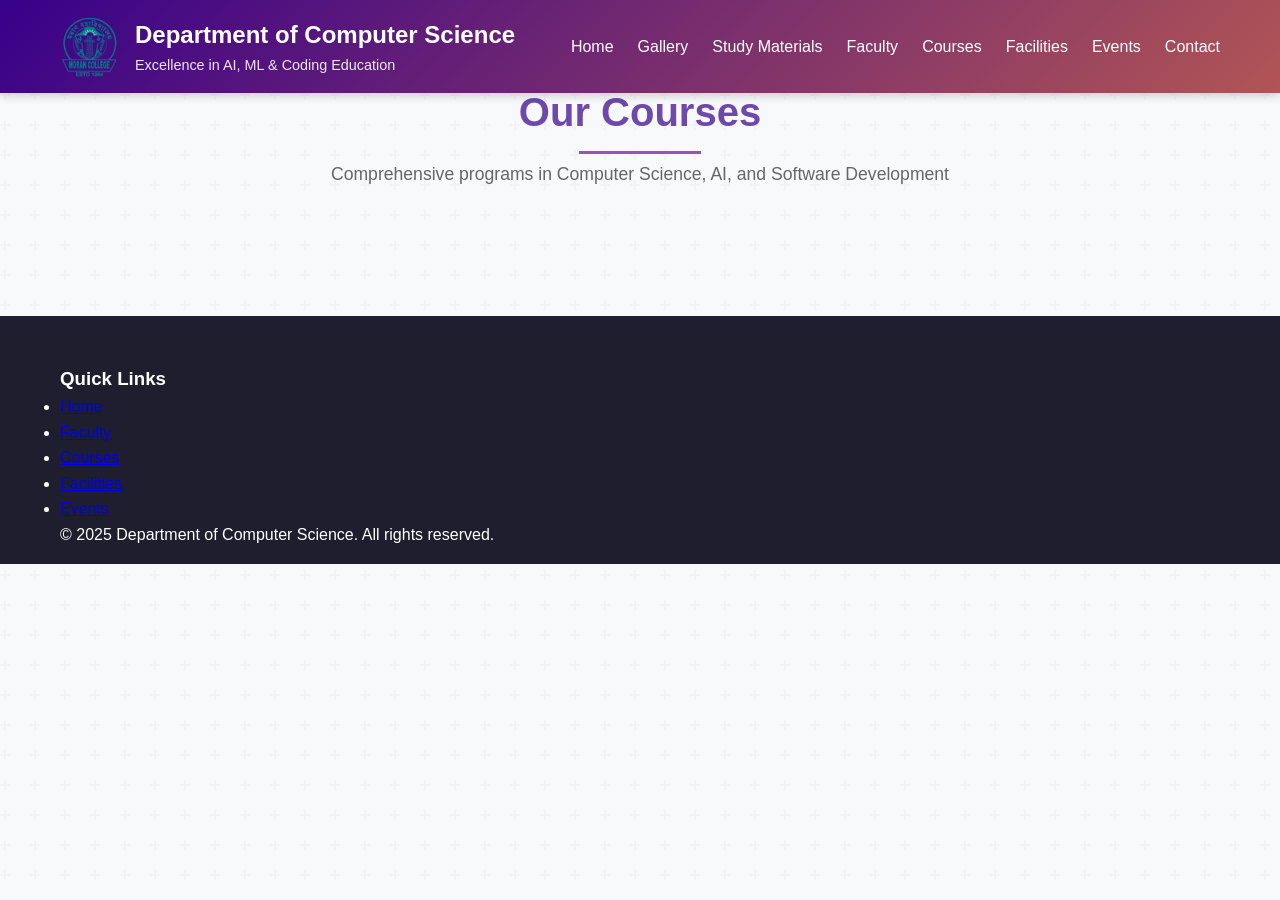
<file: courses.html>
<!DOCTYPE html>
<html lang="en">

<head>
    <meta charset="UTF-8">
    <meta name="viewport" content="width=device-width, initial-scale=1.0">
    <title>Courses - Department of Computer Science</title>
    <link rel="stylesheet" href="css/styles.css">
    <link rel="stylesheet" href="https://cdnjs.cloudflare.com/ajax/libs/font-awesome/6.0.0-beta3/css/all.min.css">
</head>

<body>
    <!-- Header Section (same as faculty.html) -->
    <header>
        <div class="header-container">
            <div class="logo">
                <img src="imp_data/logo.png" alt="College Logo">
                <div class="logo-text">
                    <h1>Department of Computer Science</h1>
                    <p>Excellence in AI, ML & Coding Education</p>
                </div>
            </div>

            <button class="mobile-menu-btn">☰</button>

            <nav>
                <ul>
                    <li><a href="index.html#home">Home</a></li>
                    <li><a href="gallery.html">Gallery</a></li>
                    <li><a href="materials.html">Study Materials</a></li>
                    <li><a href="faculty.html">Faculty</a></li>
                    <li><a href="courses.html">Courses</a></li>
                    <li><a href="facilities.html">Facilities</a></li>
                    <li><a href="events.html">Events</a></li>
                    <li><a href="#contact">Contact</a></li>
                </ul>
            </nav>
        </div>
    </header>


    <!-- Courses Section -->
    <section id="courses" class="section">
        <div class="container">
            <div class="section-title">
                <h2>Our Courses</h2>
                <p>Comprehensive programs in Computer Science, AI, and Software Development</p>
            </div>
            <div class="courses-grid">
                <!-- Courses content will go here -->
            </div>
        </div>
    </section>

    <!-- Footer Section (same as faculty.html) -->
    <footer>
        <div class="container">
            <div class="footer-content">
                <div class="footer-section">
                    <h3>Quick Links</h3>
                    <ul>
                        <li><a href="index.html#home">Home</a></li>
                        <li><a href="faculty.html">Faculty</a></li>
                        <li><a href="courses.html">Courses</a></li>
                        <li><a href="facilities.html">Facilities</a></li>
                        <li><a href="events.html">Events</a></li>
                    </ul>
                </div>
            </div>
            <div class="footer-bottom">
                <p>&copy; 2025 Department of Computer Science. All rights reserved.</p>
            </div>
        </div>
    </footer>

    <script src="js/script.js"></script>
</body>

</html>
</file>
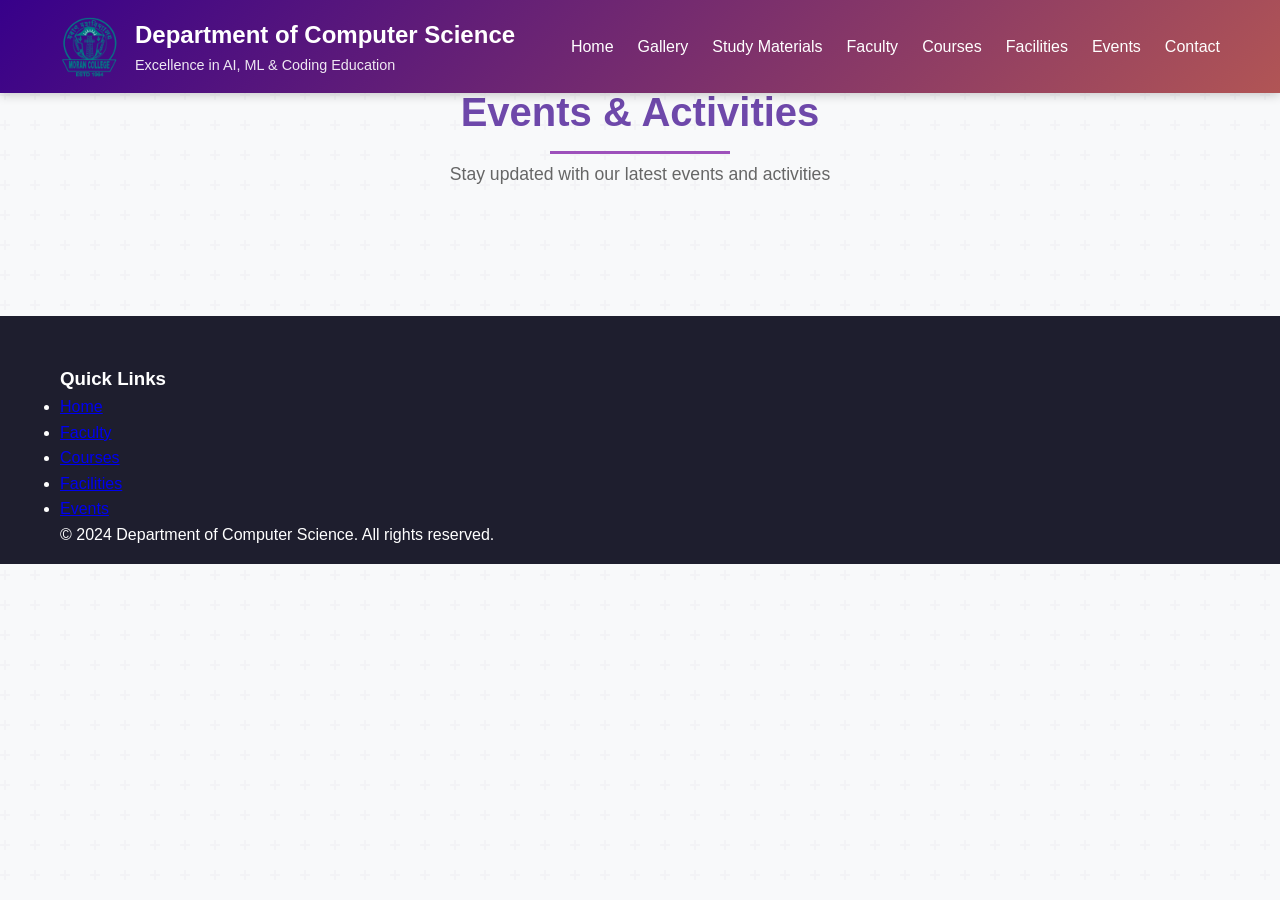
<file: events.html>
<!DOCTYPE html>
<html lang="en">

<head>
    <meta charset="UTF-8">
    <meta name="viewport" content="width=device-width, initial-scale=1.0">
    <title>Events - Department of Computer Science</title>
    <link rel="stylesheet" href="css/styles.css">
    <link rel="stylesheet" href="https://cdnjs.cloudflare.com/ajax/libs/font-awesome/6.0.0-beta3/css/all.min.css">
</head>

<body>
    <!-- Header Section (same as other pages) -->
    <header>
        <div class="header-container">
            <div class="logo">
                <img src="imp_data/logo.png" alt="College Logo">
                <div class="logo-text">
                    <h1>Department of Computer Science</h1>
                    <p>Excellence in AI, ML & Coding Education</p>
                </div>
            </div>

            <button class="mobile-menu-btn">☰</button>

            <nav>
                <ul>
                    <li><a href="index.html#home">Home</a></li>
                    <li><a href="gallery.html">Gallery</a></li>
                    <li><a href="materials.html">Study Materials</a></li>
                    <li><a href="faculty.html">Faculty</a></li>
                    <li><a href="courses.html">Courses</a></li>
                    <li><a href="facilities.html">Facilities</a></li>
                    <li><a href="events.html">Events</a></li>
                    <li><a href="#contact">Contact</a></li>
                </ul>
            </nav>
        </div>
    </header>


    <!-- Events Section -->
    <section id="events" class="section">
        <div class="container">
            <div class="section-title">
                <h2>Events & Activities</h2>
                <p>Stay updated with our latest events and activities</p>
            </div>
            <div class="events-grid">
                <!-- Events content will go here -->
            </div>
        </div>
    </section>

    <!-- Footer Section (same as other pages) -->
    <footer>
        <div class="container">
            <div class="footer-content">
                <div class="footer-section">
                    <h3>Quick Links</h3>
                    <ul>
                        <li><a href="index.html#home">Home</a></li>
                        <li><a href="faculty.html">Faculty</a></li>
                        <li><a href="courses.html">Courses</a></li>
                        <li><a href="facilities.html">Facilities</a></li>
                        <li><a href="events.html">Events</a></li>
                    </ul>
                </div>
            </div>
            <div class="footer-bottom">
                <p>&copy; 2024 Department of Computer Science. All rights reserved.</p>
            </div>
        </div>
    </footer>

    <script src="js/script.js"></script>
</body>

</html>
</file>
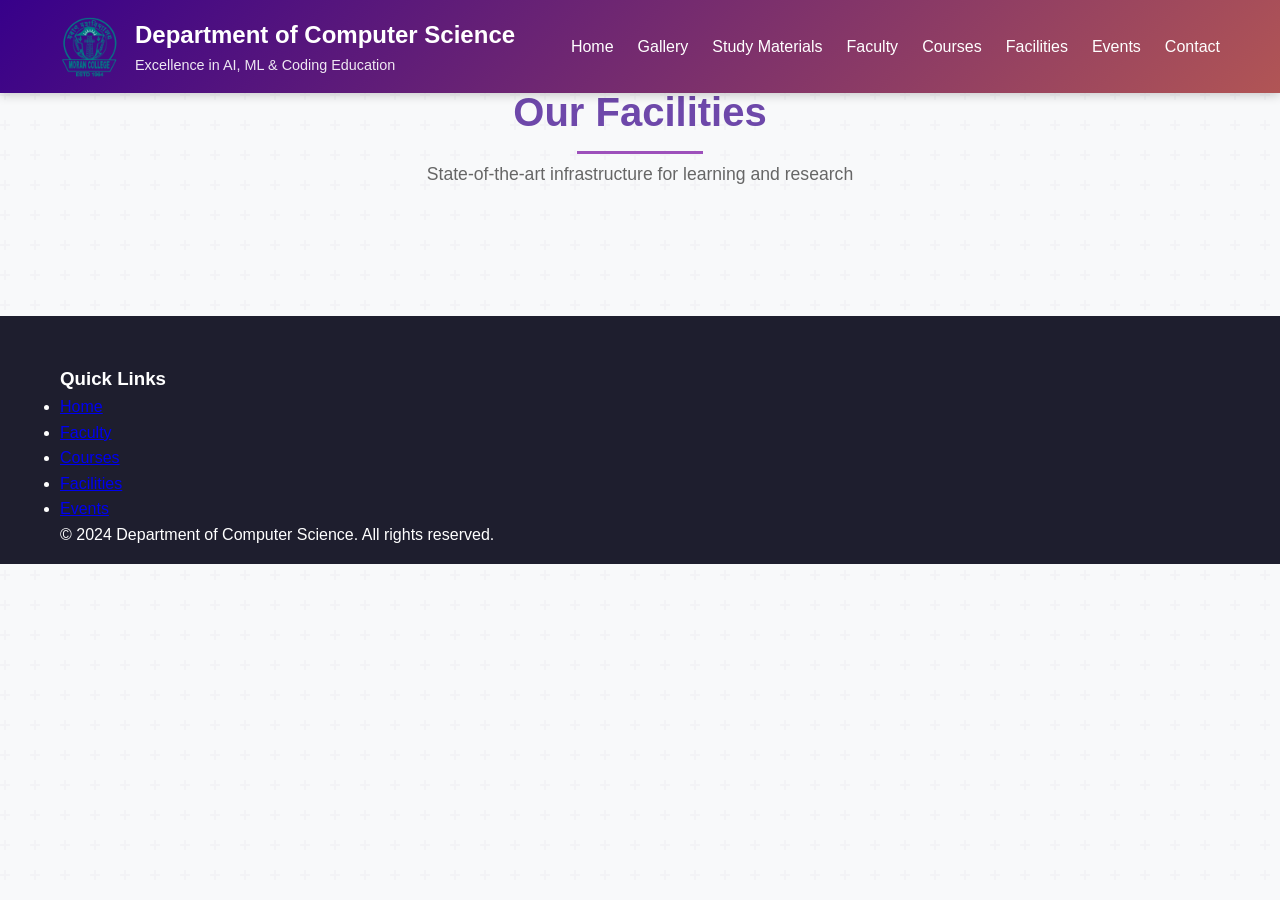
<file: facilities.html>
<!DOCTYPE html>
<html lang="en">

<head>
    <meta charset="UTF-8">
    <meta name="viewport" content="width=device-width, initial-scale=1.0">
    <title>Facilities - Department of Computer Science</title>
    <link rel="stylesheet" href="css/styles.css">
    <link rel="stylesheet" href="https://cdnjs.cloudflare.com/ajax/libs/font-awesome/6.0.0-beta3/css/all.min.css">
</head>

<body>
    <!-- Header Section (same as other pages) -->
    <header>
        <div class="header-container">
            <div class="logo">
                <img src="imp_data/logo.png" alt="College Logo">
                <div class="logo-text">
                    <h1>Department of Computer Science</h1>
                    <p>Excellence in AI, ML & Coding Education</p>
                </div>
            </div>

            <button class="mobile-menu-btn">☰</button>

            <nav>
                <ul>
                    <li><a href="index.html#home">Home</a></li>
                    <li><a href="gallery.html">Gallery</a></li>
                    <li><a href="materials.html">Study Materials</a></li>
                    <li><a href="faculty.html">Faculty</a></li>
                    <li><a href="courses.html">Courses</a></li>
                    <li><a href="facilities.html">Facilities</a></li>
                    <li><a href="events.html">Events</a></li>
                    <li><a href="#contact">Contact</a></li>
                </ul>
            </nav>
        </div>
    </header>

    <!-- Facilities Section -->
    <section id="facilities" class="section">
        <div class="container">
            <div class="section-title">
                <h2>Our Facilities</h2>
                <p>State-of-the-art infrastructure for learning and research</p>
            </div>
            <div class="facilities-grid">
                <!-- Facilities content will go here -->
            </div>
        </div>
    </section>

    <!-- Footer Section (same as other pages) -->
    <footer>
        <div class="container">
            <div class="footer-content">
                <div class="footer-section">
                    <h3>Quick Links</h3>
                    <ul>
                        <li><a href="index.html#home">Home</a></li>
                        <li><a href="faculty.html">Faculty</a></li>
                        <li><a href="courses.html">Courses</a></li>
                        <li><a href="facilities.html">Facilities</a></li>
                        <li><a href="events.html">Events</a></li>
                    </ul>
                </div>
            </div>
            <div class="footer-bottom">
                <p>&copy; 2024 Department of Computer Science. All rights reserved.</p>
            </div>
        </div>
    </footer>

    <script src="js/script.js"></script>
</body>

</html>
</file>
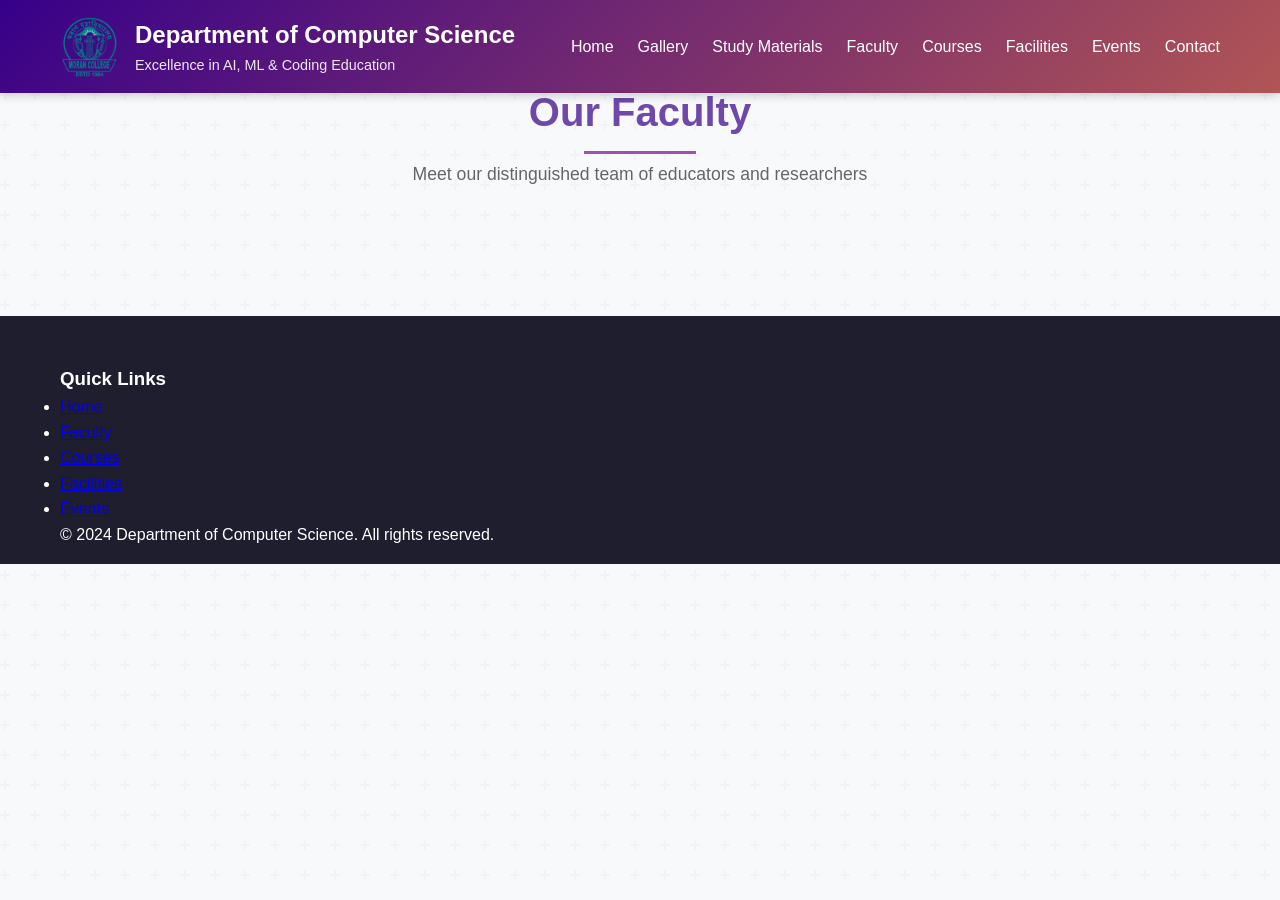
<file: faculty.html>
<!DOCTYPE html>
<html lang="en">

<head>
    <meta charset="UTF-8">
    <meta name="viewport" content="width=device-width, initial-scale=1.0">
    <title>Faculty - Department of Computer Science</title>
    <link rel="stylesheet" href="css/styles.css">
    <link rel="stylesheet" href="https://cdnjs.cloudflare.com/ajax/libs/font-awesome/6.0.0-beta3/css/all.min.css">
</head>

<body>
    <!-- Header Section -->
    <header>
        <div class="header-container">
            <div class="logo">
                <img src="imp_data/logo.png" alt="College Logo">
                <div class="logo-text">
                    <h1>Department of Computer Science</h1>
                    <p>Excellence in AI, ML & Coding Education</p>
                </div>
            </div>

            <button class="mobile-menu-btn">☰</button>

            <nav>
                <ul>
                    <li><a href="index.html#home">Home</a></li>
                    <li><a href="gallery.html">Gallery</a></li>
                    <li><a href="materials.html">Study Materials</a></li>
                    <li><a href="faculty.html">Faculty</a></li>
                    <li><a href="courses.html">Courses</a></li>
                    <li><a href="facilities.html">Facilities</a></li>
                    <li><a href="events.html">Events</a></li>
                    <li><a href="#contact">Contact</a></li>
                </ul>
            </nav>
        </div>
    </header>


    <!-- Faculty Section -->
    <section id="faculty" class="section">
        <div class="container">
            <div class="section-title">
                <h2>Our Faculty</h2>
                <p>Meet our distinguished team of educators and researchers</p>
            </div>
            <div class="faculty-grid">
                <!-- Faculty content will go here -->
            </div>
        </div>
    </section>

    <!-- Footer Section -->
    <footer>
        <div class="container">
            <div class="footer-content">
                <div class="footer-section">
                    <h3>Quick Links</h3>
                    <ul>
                        <li><a href="index.html#home">Home</a></li>
                        <li><a href="faculty.html">Faculty</a></li>
                        <li><a href="courses.html">Courses</a></li>
                        <li><a href="facilities.html">Facilities</a></li>
                        <li><a href="events.html">Events</a></li>
                    </ul>
                </div>
            </div>
            <div class="footer-bottom">
                <p>&copy; 2024 Department of Computer Science. All rights reserved.</p>
            </div>
        </div>
    </footer>

    <script src="js/script.js"></script>
</body>

</html>
</file>
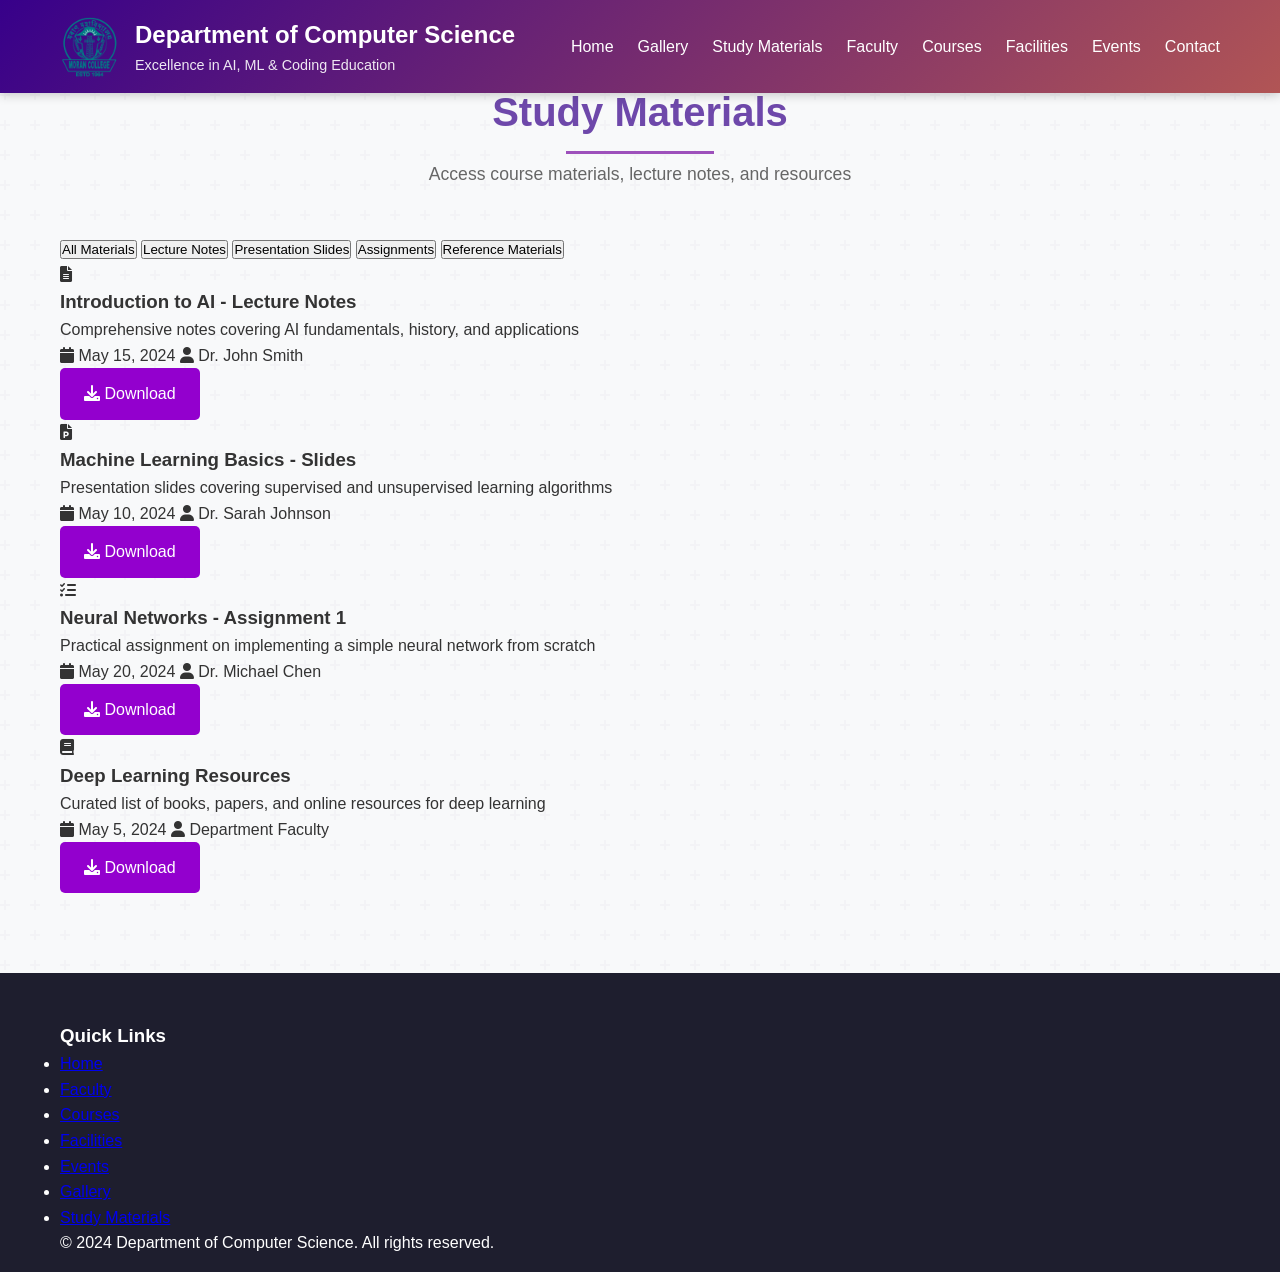
<file: materials.html>
<!DOCTYPE html>
<html lang="en">

<head>
    <meta charset="UTF-8">
    <meta name="viewport" content="width=device-width, initial-scale=1.0">
    <title>Study Materials - Department of Computer Science</title>
    <link rel="stylesheet" href="css/styles.css">
    <link rel="stylesheet" href="https://cdnjs.cloudflare.com/ajax/libs/font-awesome/6.0.0-beta3/css/all.min.css">
</head>

<body>
    <!-- Header Section (same as other pages) -->
    <header>
        <div class="header-container">
            <div class="logo">
                <img src="imp_data/logo.png" alt="College Logo">
                <div class="logo-text">
                    <h1>Department of Computer Science</h1>
                    <p>Excellence in AI, ML & Coding Education</p>
                </div>
            </div>

            <button class="mobile-menu-btn">☰</button>

            <nav>
                <ul>
                    <li><a href="index.html#home">Home</a></li>
                    <li><a href="gallery.html">Gallery</a></li>
                    <li><a href="materials.html">Study Materials</a></li>
                    <li><a href="faculty.html">Faculty</a></li>
                    <li><a href="courses.html">Courses</a></li>
                    <li><a href="facilities.html">Facilities</a></li>
                    <li><a href="events.html">Events</a></li>
                    <li><a href="#contact">Contact</a></li>
                </ul>
            </nav>
        </div>
    </header>


    <!-- Study Materials Section -->
    <section id="materials" class="section">
        <div class="container">
            <div class="section-title">
                <h2>Study Materials</h2>
                <p>Access course materials, lecture notes, and resources</p>
            </div>

            <div class="materials-filter">
                <button class="filter-btn active" data-filter="all">All Materials</button>
                <button class="filter-btn" data-filter="notes">Lecture Notes</button>
                <button class="filter-btn" data-filter="slides">Presentation Slides</button>
                <button class="filter-btn" data-filter="assignment">Assignments</button>
                <button class="filter-btn" data-filter="reference">Reference Materials</button>
            </div>

            <div class="materials-list">
                <!-- Materials will be loaded here -->
                <!-- Placeholder items -->
                <div class="material-item" data-category="notes">
                    <div class="material-icon">
                        <i class="fas fa-file-alt"></i>
                    </div>
                    <div class="material-info">
                        <h3>Introduction to AI - Lecture Notes</h3>
                        <p>Comprehensive notes covering AI fundamentals, history, and applications</p>
                        <div class="material-meta">
                            <span><i class="fas fa-calendar"></i> May 15, 2024</span>
                            <span><i class="fas fa-user"></i> Dr. John Smith</span>
                        </div>
                    </div>
                    <div class="material-download">
                        <a href="#" class="btn btn-primary"><i class="fas fa-download"></i> Download</a>
                    </div>
                </div>

                <div class="material-item" data-category="slides">
                    <div class="material-icon">
                        <i class="fas fa-file-powerpoint"></i>
                    </div>
                    <div class="material-info">
                        <h3>Machine Learning Basics - Slides</h3>
                        <p>Presentation slides covering supervised and unsupervised learning algorithms</p>
                        <div class="material-meta">
                            <span><i class="fas fa-calendar"></i> May 10, 2024</span>
                            <span><i class="fas fa-user"></i> Dr. Sarah Johnson</span>
                        </div>
                    </div>
                    <div class="material-download">
                        <a href="#" class="btn btn-primary"><i class="fas fa-download"></i> Download</a>
                    </div>
                </div>

                <div class="material-item" data-category="assignment">
                    <div class="material-icon">
                        <i class="fas fa-tasks"></i>
                    </div>
                    <div class="material-info">
                        <h3>Neural Networks - Assignment 1</h3>
                        <p>Practical assignment on implementing a simple neural network from scratch</p>
                        <div class="material-meta">
                            <span><i class="fas fa-calendar"></i> May 20, 2024</span>
                            <span><i class="fas fa-user"></i> Dr. Michael Chen</span>
                        </div>
                    </div>
                    <div class="material-download">
                        <a href="#" class="btn btn-primary"><i class="fas fa-download"></i> Download</a>
                    </div>
                </div>

                <div class="material-item" data-category="reference">
                    <div class="material-icon">
                        <i class="fas fa-book"></i>
                    </div>
                    <div class="material-info">
                        <h3>Deep Learning Resources</h3>
                        <p>Curated list of books, papers, and online resources for deep learning</p>
                        <div class="material-meta">
                            <span><i class="fas fa-calendar"></i> May 5, 2024</span>
                            <span><i class="fas fa-user"></i> Department Faculty</span>
                        </div>
                    </div>
                    <div class="material-download">
                        <a href="#" class="btn btn-primary"><i class="fas fa-download"></i> Download</a>
                    </div>
                </div>
            </div>
        </div>
    </section>

    <!-- Footer Section -->
    <footer>
        <div class="container">
            <div class="footer-content">
                <div class="footer-section">
                    <h3>Quick Links</h3>
                    <ul>
                        <li><a href="index.html#home">Home</a></li>
                        <li><a href="faculty.html">Faculty</a></li>
                        <li><a href="courses.html">Courses</a></li>
                        <li><a href="facilities.html">Facilities</a></li>
                        <li><a href="events.html">Events</a></li>
                        <li><a href="gallery.html">Gallery</a></li>
                        <li><a href="materials.html">Study Materials</a></li>
                    </ul>
                </div>
            </div>
            <div class="footer-bottom">
                <p>&copy; 2024 Department of Computer Science. All rights reserved.</p>
            </div>
        </div>
    </footer>

    <script src="js/script.js"></script>
</body>

</html>
</file>
<file: css/styles.css>
/* Reset and Base Styles */
* {
    margin: 0;
    padding: 0;
    box-sizing: border-box;
    font-optical-sizing: auto;
    font-family: 'Segoe UI', Tahoma, Geneva, Verdana, sans-serif;
}

body {
    line-height: 1.6;
    color: #333;
    background-color: #f8f9fa;
    /* Adding subtle tech pattern background */
    background-image: url("data:image/svg+xml,%3Csvg width='60' height='60' viewBox='0 0 60 60' xmlns='http://www.w3.org/2000/svg'%3E%3Cg fill='none' fill-rule='evenodd'%3E%3Cg fill='%239C92AC' fill-opacity='0.05'%3E%3Cpath d='M36 34v-4h-2v4h-4v2h4v4h2v-4h4v-2h-4zm0-30V0h-2v4h-4v2h4v4h2V6h4V4h-4zM6 34v-4H4v4H0v2h4v4h2v-4h4v-2H6zM6 4V0H4v4H0v2h4v4h2V6h4V4H6z'/%3E%3C/g%3E%3C/g%3E%3C/svg%3E");
}

/* Header Styles */
header {
    background: linear-gradient(135deg, #37008a, #b15555); /* AI-inspired gradient */
    color: white;
    padding: 1rem 0;
    position: fixed;
    width: 100%;
    top: 0;
    z-index: 1000;
    box-shadow: 0 2px 10px rgba(0, 0, 0, 0.2);
}

.header-container {
    display: flex;
    justify-content: space-between;
    align-items: center;
    max-width: 1200px;
    margin: 0 auto;
    padding: 0 20px;
}

.logo {
    display: flex;
    align-items: center;
}

.logo img {
    height: 60px;
    margin-right: 15px;
}

.logo-text h1 {
    font-size: 1.5rem;
    font-weight: 700;
}

.logo-text p {
    font-size: 0.9rem;
    opacity: 0.9;
}

/* Navigation Styles */
nav ul {
    display: flex;
    list-style: none;
}

nav ul li {
    margin-left: 1.5rem;
}

nav ul li a {
    color: white;
    text-decoration: none;
    font-weight: 500;
    transition: all 0.3s ease;
    padding: 0.5rem 0;
    position: relative;
}

nav ul li a:after {
    content: '';
    position: absolute;
    width: 0;
    height: 2px;
    background: white;
    bottom: 0;
    left: 0;
    transition: width 0.3s ease;
}

nav ul li a:hover:after {
    width: 100%;
}

.mobile-menu-btn {
    display: none;
    background: none;
    border: none;
    color: white;
    font-size: 1.5rem;
    cursor: pointer;
}

/* Hero Section */
.hero {
    background: url('https://images.unsplash.com/photo-1555255707-c07966088b7b') no-repeat center center/cover; /* AI/ML related image */
    height: 100vh;
    display: flex;
    align-items: center;
    justify-content: center;
    text-align: center;
    color: white;
    position: relative;
    margin-top: 80px;
}

.hero:after {
    content: '';
    position: absolute;
    top: 0;
    left: 0;
    width: 100%;
    height: 100%;
    background: rgba(0, 0, 0, 0.7);
    z-index: 1;
}

.hero-content {
    max-width: 800px;
    padding: 0 20px;
    position: relative;
    z-index: 2;
}

.hero h1 {
    font-size: 3rem;
    margin-bottom: 1rem;
    font-weight: 700;
}

.hero p {
    font-size: 1.2rem;
    margin-bottom: 2rem;
}

.btn {
    display: inline-block;
    background: #9300ce; /* Updated button color */
    color: white;
    padding: 0.8rem 1.5rem;
    border-radius: 5px;
    text-decoration: none;
    font-weight: 500;
    transition: all 0.3s ease;
    border: none;
    cursor: pointer;
}

.btn:hover {
    background: #af1c41;
    transform: translateY(-3px);
    box-shadow: 0 10px 20px rgba(0, 0, 0, 0.1);
}

/* Section Styles */
section {
    padding: 5rem 0;
}

.container {
    max-width: 1200px;
    margin: 0 auto;
    padding: 0 20px;
}

.section-title {
    text-align: center;
    margin-bottom: 3rem;
}

.section-title h2 {
    font-size: 2.5rem;
    color: #6e48aa; /* Updated section title color */
    margin-bottom: 1rem;
    position: relative;
    display: inline-block;
}

.section-title h2:after {
    content: '';
    position: absolute;
    width: 50%;
    height: 3px;
    background: #9d50bb; /* Updated underline color */
    bottom: -10px;
    left: 25%;
}

.section-title p {
    color: #666;
    font-size: 1.1rem;
}

/* About Section */
.about-content {
    display: grid;
    grid-template-columns: 1fr 1fr;
    gap: 2rem;
    align-items: center;
}

.about-text h3 {
    font-size: 1.8rem;
    margin-bottom: 1rem;
    color: #1976d2;
}

.about-image img {
    width: 100%;
    border-radius: 10px;
    box-shadow: 0 5px 15px rgba(0, 0, 0, 0.1);
}

/* Faculty Section */
.faculty-grid {
    display: grid;
    grid-template-columns: repeat(auto-fill, minmax(250px, 1fr));
    gap: 2rem;
}

.faculty-card {
    background: white;
    border-radius: 10px;
    overflow: hidden;
    box-shadow: 0 5px 15px rgba(0, 0, 0, 0.1);
    transition: transform 0.3s ease;
}

.faculty-card:hover {
    transform: translateY(-10px);
}

.faculty-img {
    height: 250px;
    overflow: hidden;
}

.faculty-img img {
    width: 100%;
    height: 100%;
    object-fit: cover;
    transition: transform 0.5s ease;
}

.faculty-card:hover .faculty-img img {
    transform: scale(1.1);
}

.faculty-info {
    padding: 1.5rem;
}

.faculty-info h3 {
    font-size: 1.3rem;
    margin-bottom: 0.5rem;
    color: #1976d2;
}

.faculty-info p {
    color: #666;
    margin-bottom: 0.5rem;
}

.faculty-info .designation {
    font-weight: 500;
    color: #333;
}

/* Courses Section */
.courses-container {
    display: grid;
    grid-template-columns: repeat(auto-fill, minmax(300px, 1fr));
    gap: 2rem;
}

.course-card {
    background: white;
    border-radius: 10px;
    overflow: hidden;
    box-shadow: 0 5px 15px rgba(0, 0, 0, 0.1);
    transition: all 0.3s ease;
}

.course-card:hover {
    transform: translateY(-10px);
    box-shadow: 0 15px 30px rgba(0, 0, 0, 0.2);
}

.course-img {
    height: 200px;
    overflow: hidden;
}

.course-img img {
    width: 100%;
    height: 100%;
    object-fit: cover;
    transition: transform 0.5s ease;
}

.course-card:hover .course-img img {
    transform: scale(1.1);
}

.course-info {
    padding: 1.5rem;
}

.course-info h3 {
    font-size: 1.3rem;
    margin-bottom: 0.5rem;
    color: #1976d2;
}

.course-info p {
    color: #666;
    margin-bottom: 1rem;
}

/* Facilities Section */
.facilities-grid {
    display: grid;
    grid-template-columns: repeat(auto-fill, minmax(300px, 1fr));
    gap: 2rem;
}

.facility-card {
    background: white;
    border-radius: 10px;
    overflow: hidden;
    box-shadow: 0 5px 15px rgba(0, 0, 0, 0.1);
}

.facility-img {
    height: 200px;
    overflow: hidden;
}

.facility-img img {
    width: 100%;
    height: 100%;
    object-fit: cover;
}

.facility-info {
    padding: 1.5rem;
}

.facility-info h3 {
    font-size: 1.3rem;
    margin-bottom: 0.5rem;
    color: #1976d2;
}

.facility-info p {
    color: #666;
}

/* Events Section */
.events-container {
    display: grid;
    grid-template-columns: 1fr;
    gap: 2rem;
}

.event-card {
    display: grid;
    grid-template-columns: 1fr 3fr;
    background: white;
    border-radius: 10px;
    overflow: hidden;
    box-shadow: 0 5px 15px rgba(0, 0, 0, 0.1);
}

.event-date {
    background: #1976d2;
    color: white;
    display: flex;
    flex-direction: column;
    justify-content: center;
    align-items: center;
    padding: 1.5rem;
}

.event-date .day {
    font-size: 2.5rem;
    font-weight: 700;
    line-height: 1;
}

.event-date .month {
    font-size: 1.2rem;
    text-transform: uppercase;
}

.event-info {
    padding: 1.5rem;
}

.event-info h3 {
    font-size: 1.3rem;
    margin-bottom: 0.5rem;
    color: #1976d2;
}

.event-info p {
    color: #666;
    margin-bottom: 0.5rem;
}

.event-info .event-time {
    display: flex;
    align-items: center;
    color: #333;
    font-weight: 500;
}

.event-info .event-time i {
    margin-right: 0.5rem;
    color: #1976d2;
}

/* Contact Section */
.contact-container {
    display: grid;
    grid-template-columns: 1fr 1fr;
    gap: 2rem;
}

.contact-info h3 {
    font-size: 1.8rem;
    margin-bottom: 1.5rem;
    color: #1976d2;
}

.contact-details {
    margin-bottom: 2rem;
}

.contact-item {
    display: flex;
    margin-bottom: 1rem;
}

.contact-item i {
    color: #1976d2;
    margin-right: 1rem;
    font-size: 1.2rem;
}

.contact-form .form-group {
    margin-bottom: 1.5rem;
}

.contact-form label {
    display: block;
    margin-bottom: 0.5rem;
    font-weight: 500;
}

.contact-form input,
.contact-form textarea {
    width: 100%;
    padding: 0.8rem;
    border: 1px solid #ddd;
    border-radius: 5px;
    font-size: 1rem;
}

.contact-form textarea {
    height: 150px;
    resize: vertical;
}

/* Footer Styles */
footer {
    background: #0d47a1;
    color: white;
    padding: 3rem 0 1rem;
}

.footer-container {
    display: grid;
    grid-template-columns: repeat(auto-fit, minmax(250px, 1fr));
    gap: 2rem;
    max-width: 1200px;
    margin: 0 auto;
    padding: 0 20px;
}

.footer-col h3 {
    font-size: 1.3rem;
    margin-bottom: 1.5rem;
    position: relative;
}

.footer-col h3:after {
    content: '';
    position: absolute;
    width: 50px;
    height: 2px;
    background: #1976d2;
    bottom: -10px;
    left: 0;
}

.footer-col p {
    margin-bottom: 1rem;
}

.footer-links li {
    margin-bottom: 0.8rem;
    list-style: none;
}

.footer-links a {
    color: #ccc;
    text-decoration: none;
    transition: all 0.3s ease;
}

.footer-links a:hover {
    color: white;
    padding-left: 5px;
}

.social-links {
    display: flex;
    margin-top: 1rem;
}

.social-links a {
    display: flex;
    align-items: center;
    justify-content: center;
    width: 40px;
    height: 40px;
    background: #1976d2;
    border-radius: 50%;
    margin-right: 1rem;
    transition: all 0.3s ease;
}

.social-links a:hover {
    background: white;
    color: #1976d2;
    transform: translateY(-5px);
}

.copyright {
    text-align: center;
    padding-top: 2rem;
    margin-top: 2rem;
    border-top: 1px solid rgba(255, 255, 255, 0.1);
    font-size: 0.9rem;
}

/* Responsive Styles */
@media (max-width: 992px) {

    .about-content,
    .contact-container {
        grid-template-columns: 1fr;
    }

    .about-image {
        order: -1;
    }

    .event-card {
        grid-template-columns: 1fr 2fr;
    }
}

@media (max-width: 768px) {
    .mobile-menu-btn {
        display: block;
    }

    nav ul {
        position: fixed;
        top: 80px;
        left: -100%;
        background: #0d47a1;
        width: 100%;
        height: calc(100vh - 80px);
        flex-direction: column;
        align-items: center;
        justify-content: center;
        transition: all 0.5s ease;
    }

    nav ul.active {
        left: 0;
    }

    nav ul li {
        margin: 1.5rem 0;
    }

    .hero h1 {
        font-size: 2.5rem;
    }

    .section-title h2 {
        font-size: 2rem;
    }
}

@media (max-width: 576px) {
    .logo-text h1 {
        font-size: 1.2rem;
    }

    .logo-text p {
        display: none;
    }

    .hero h1 {
        font-size: 2rem;
    }

    .hero p {
        font-size: 1rem;
    }

    .event-card {
        grid-template-columns: 1fr;
    }

    .event-date {
        padding: 1rem;
        flex-direction: row;
    }

    .event-date .day {
        font-size: 1.5rem;
        margin-right: 0.5rem;
    }
}

/* Code Section - New Addition */
.code-section {
    background-color: #1e1e2e;
    color: #f8f8f2;
    padding: 3rem 0;
    position: relative;
    overflow: hidden;
}

.code-section::before {
    content: "{ }";
    position: absolute;
    font-size: 20rem;
    opacity: 0.05;
    top: -5rem;
    right: -5rem;
    font-family: monospace;
}

.code-container {
    display: grid;
    grid-template-columns: 1fr 1fr;
    gap: 2rem;
    align-items: center;
}

.code-display {
    background: #282a36;
    border-radius: 10px;
    padding: 1.5rem;
    font-family: 'Consolas', 'Monaco', monospace;
    box-shadow: 0 5px 15px rgba(0, 0, 0, 0.3);
    position: relative;
    overflow: hidden;
}

.code-header {
    display: flex;
    margin-bottom: 1rem;
}

.code-dot {
    width: 12px;
    height: 12px;
    border-radius: 50%;
    margin-right: 6px;
}

.code-dot:nth-child(1) {
    background: #ff5f56;
}

.code-dot:nth-child(2) {
    background: #ffbd2e;
}

.code-dot:nth-child(3) {
    background: #27c93f;
}

.code-content {
    line-height: 1.5;
}

.code-content .purple {
    color: #bd93f9;
}

.code-content .green {
    color: #50fa7b;
}

.code-content .yellow {
    color: #f1fa8c;
}

.code-content .orange {
    color: #ffb86c;
}

.code-content .comment {
    color: #6272a4;
}

.code-info h3 {
    font-size: 1.8rem;
    margin-bottom: 1rem;
    color: #bd93f9;
}

/* AI Features Section - New Addition */
.ai-features {
    display: grid;
    grid-template-columns: repeat(auto-fill, minmax(300px, 1fr));
    gap: 2rem;
    margin-top: 3rem;
}

.ai-feature-card {
    background: rgba(255, 255, 255, 0.05);
    border-radius: 10px;
    padding: 1.5rem;
    transition: transform 0.3s ease;
    border: 1px solid rgba(255, 255, 255, 0.1);
}

.ai-feature-card:hover {
    transform: translateY(-10px);
    background: rgba(255, 255, 255, 0.1);
}

.ai-feature-icon {
    font-size: 2.5rem;
    margin-bottom: 1rem;
    color: #bd93f9;
}

.ai-feature-card h3 {
    font-size: 1.3rem;
    margin-bottom: 0.5rem;
    color: #f8f8f2;
}

/* Add this to the end of your existing styles.css file */

/* Notification Popup Styles */
.notification-popup {
    position: fixed;
    bottom: -100%;
    left: 50%;
    transform: translateX(-50%);
    width: 90%;
    max-width: 500px;
    background: white;
    border-radius: 10px;
    box-shadow: 0 5px 20px rgba(0,0,0,0.2);
    z-index: 2000;
    transition: bottom 0.5s ease;
}

.notification-popup.show {
    bottom: 20px;
}

.notification-content {
    padding: 20px;
}

.notification-header {
    display: flex;
    justify-content: space-between;
    align-items: center;
    margin-bottom: 15px;
    padding-bottom: 10px;
    border-bottom: 1px solid #eee;
}

.notification-header h3 {
    margin: 0;
    color: #37008a;
    font-size: 1.2rem;
}

.notification-header button {
    background: none;
    border: none;
    color: #999;
    font-size: 1.2rem;
    cursor: pointer;
    transition: color 0.3s ease;
}

.notification-header button:hover {
    color: #e74c3c;
}

.notification-body p {
    margin: 0;
    line-height: 1.5;
}

.section-title p {
    color: #666;
    font-size: 1.1rem;
}

/* About Section */
.about-content {
    display: grid;
    grid-template-columns: 1fr 1fr;
    gap: 2rem;
    align-items: center;
}

.about-text h3 {
    font-size: 1.8rem;
    margin-bottom: 1rem;
    color: #1976d2;
}

.about-image img {
    width: 100%;
    border-radius: 10px;
    box-shadow: 0 5px 15px rgba(0, 0, 0, 0.1);
}

/* Faculty Section */
.faculty-grid {
    display: grid;
    grid-template-columns: repeat(auto-fill, minmax(250px, 1fr));
    gap: 2rem;
}

.faculty-card {
    background: white;
    border-radius: 10px;
    overflow: hidden;
    box-shadow: 0 5px 15px rgba(0, 0, 0, 0.1);
    transition: transform 0.3s ease;
}

.faculty-card:hover {
    transform: translateY(-10px);
}

.faculty-img {
    height: 250px;
    overflow: hidden;
}

.faculty-img img {
    width: 100%;
    height: 100%;
    object-fit: cover;
    transition: transform 0.5s ease;
}

.faculty-card:hover .faculty-img img {
    transform: scale(1.1);
}

.faculty-info {
    padding: 1.5rem;
}

.faculty-info h3 {
    font-size: 1.3rem;
    margin-bottom: 0.5rem;
    color: #1976d2;
}

.faculty-info p {
    color: #666;
    margin-bottom: 0.5rem;
}

.faculty-info .designation {
    font-weight: 500;
    color: #333;
}

/* Courses Section */
.courses-container {
    display: grid;
    grid-template-columns: repeat(auto-fill, minmax(300px, 1fr));
    gap: 2rem;
}

.course-card {
    background: white;
    border-radius: 10px;
    overflow: hidden;
    box-shadow: 0 5px 15px rgba(0, 0, 0, 0.1);
    transition: all 0.3s ease;
}

.course-card:hover {
    transform: translateY(-10px);
    box-shadow: 0 15px 30px rgba(0, 0, 0, 0.2);
}

.course-img {
    height: 200px;
    overflow: hidden;
}

.course-img img {
    width: 100%;
    height: 100%;
    object-fit: cover;
    transition: transform 0.5s ease;
}

.course-card:hover .course-img img {
    transform: scale(1.1);
}

.course-info {
    padding: 1.5rem;
}

.course-info h3 {
    font-size: 1.3rem;
    margin-bottom: 0.5rem;
    color: #1976d2;
}

.course-info p {
    color: #666;
    margin-bottom: 1rem;
}

/* Facilities Section */
.facilities-grid {
    display: grid;
    grid-template-columns: repeat(auto-fill, minmax(300px, 1fr));
    gap: 2rem;
}

.facility-card {
    background: white;
    border-radius: 10px;
    overflow: hidden;
    box-shadow: 0 5px 15px rgba(0, 0, 0, 0.1);
}

.facility-img {
    height: 200px;
    overflow: hidden;
}

.facility-img img {
    width: 100%;
    height: 100%;
    object-fit: cover;
}

.facility-info {
    padding: 1.5rem;
}

.facility-info h3 {
    font-size: 1.3rem;
    margin-bottom: 0.5rem;
    color: #1976d2;
}

.facility-info p {
    color: #666;
}

/* Events Section */
.events-container {
    display: grid;
    grid-template-columns: 1fr;
    gap: 2rem;
}

.event-card {
    display: grid;
    grid-template-columns: 1fr 3fr;
    background: white;
    border-radius: 10px;
    overflow: hidden;
    box-shadow: 0 5px 15px rgba(0, 0, 0, 0.1);
}

.event-date {
    background: #1976d2;
    color: white;
    display: flex;
    flex-direction: column;
    justify-content: center;
    align-items: center;
    padding: 1.5rem;
}

.event-date .day {
    font-size: 2.5rem;
    font-weight: 700;
    line-height: 1;
}

.event-date .month {
    font-size: 1.2rem;
    text-transform: uppercase;
}

.event-info {
    padding: 1.5rem;
}

.event-info h3 {
    font-size: 1.3rem;
    margin-bottom: 0.5rem;
    color: #1976d2;
}

.event-info p {
    color: #666;
    margin-bottom: 0.5rem;
}

.event-info .event-time {
    display: flex;
    align-items: center;
    color: #333;
    font-weight: 500;
}

.event-info .event-time i {
    margin-right: 0.5rem;
    color: #1976d2;
}

/* Contact Section */
.contact-container {
    display: grid;
    grid-template-columns: 1fr 1fr;
    gap: 2rem;
}

.contact-info h3 {
    font-size: 1.8rem;
    margin-bottom: 1.5rem;
    color: #1976d2;
}

.contact-details {
    margin-bottom: 2rem;
}

.contact-item {
    display: flex;
    margin-bottom: 1rem;
}

.contact-item i {
    color: #1976d2;
    margin-right: 1rem;
    font-size: 1.2rem;
}

.contact-form .form-group {
    margin-bottom: 1.5rem;
}

.contact-form label {
    display: block;
    margin-bottom: 0.5rem;
    font-weight: 500;
}

.contact-form input,
.contact-form textarea {
    width: 100%;
    padding: 0.8rem;
    border: 1px solid #ddd;
    border-radius: 5px;
    font-size: 1rem;
}

.contact-form textarea {
    height: 150px;
    resize: vertical;
}

/* Footer Styles */
footer {
    background: #1e1e2e;
    color: white;
    padding: 3rem 0 1rem;
}

.footer-container {
    display: grid;
    grid-template-columns: repeat(auto-fit, minmax(250px, 1fr));
    gap: 2rem;
    max-width: 1200px;
    margin: 0 auto;
    padding: 0 20px;
}

.footer-col h3 {
    font-size: 1.3rem;
    margin-bottom: 1.5rem;
    position: relative;
}

.footer-col h3:after {
    content: '';
    position: absolute;
    width: 50px;
    height: 2px;
    background: #1976d2;
    bottom: -10px;
    left: 0;
}

.footer-col p {
    margin-bottom: 1rem;
}

.footer-links li {
    margin-bottom: 0.8rem;
    list-style: none;
}

.footer-links a {
    color: #ccc;
    text-decoration: none;
    transition: all 0.3s ease;
}

.footer-links a:hover {
    color: white;
    padding-left: 5px;
}

.social-links {
    display: flex;
    margin-top: 1rem;
}

.social-links a {
    display: flex;
    align-items: center;
    justify-content: center;
    width: 40px;
    height: 40px;
    background: #1976d2;
    border-radius: 50%;
    margin-right: 1rem;
    transition: all 0.3s ease;
}

.social-links a:hover {
    background: white;
    color: #1976d2;
    transform: translateY(-5px);
}

.copyright {
    text-align: center;
    padding-top: 2rem;
    margin-top: 2rem;
    border-top: 1px solid rgba(255, 255, 255, 0.1);
    font-size: 0.9rem;
}

/* Responsive Styles */
@media (max-width: 992px) {

    .about-content,
    .contact-container {
        grid-template-columns: 1fr;
    }

    .about-image {
        order: -1;
    }

    .event-card {
        grid-template-columns: 1fr 2fr;
    }
}

@media (max-width: 768px) {
    .mobile-menu-btn {
        display: block;
    }

    nav ul {
        position: fixed;
        top: 80px;
        left: -100%;
        background: #0d47a1;
        width: 100%;
        height: calc(100vh - 80px);
        flex-direction: column;
        align-items: center;
        justify-content: center;
        transition: all 0.5s ease;
    }

    nav ul.active {
        left: 0;
    }

    nav ul li {
        margin: 1.5rem 0;
    }

    .hero h1 {
        font-size: 2.5rem;
    }

    .section-title h2 {
        font-size: 2rem;
    }
}

@media (max-width: 576px) {
    .logo-text h1 {
        font-size: 1.2rem;
    }

    .logo-text p {
        display: none;
    }

    .hero h1 {
        font-size: 2rem;
    }

    .hero p {
        font-size: 1rem;
    }

    .event-card {
        grid-template-columns: 1fr;
    }

    .event-date {
        padding: 1rem;
        flex-direction: row;
    }

    .event-date .day {
        font-size: 1.5rem;
        margin-right: 0.5rem;
    }
}
</file>
